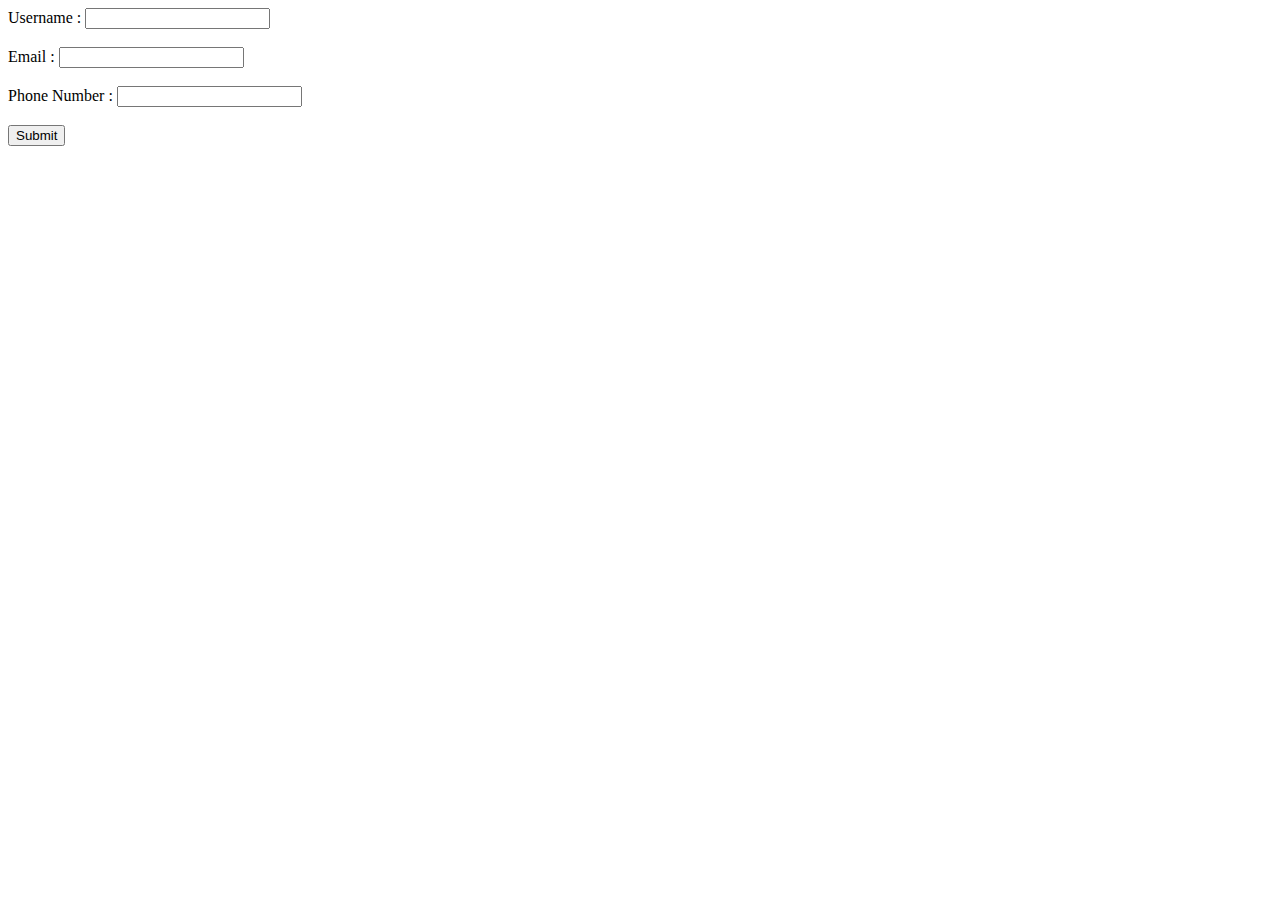
<file: local_storage.html>
<!DOCTYPE html>
<html lang="en">
  <head>
    <meta charset="UTF-8" />
    <meta http-equiv="X-UA-Compatible" content="IE=edge" />
    <meta name="viewport" content="width=device-width, initial-scale=1.0" />
    <title>Document</title>
  </head>
  <body style="margin: 30">
    <!-- Write your code below -->
    <form id = "parchi">

    <label for="un">Username :</label>
    <input type = "text" id = "username"><br><br>
    <label for="mail" >Email :</label>
    <input type = "email" id = "email"><br><br>
    <label for="pn" >Phone Number :</label>
    <input type="tel" id="phone"><br><br>

    <button type="submit">Submit</button>

    </form>
  
  </body>
  <script src="storage.js"></script>
</html>
</file>
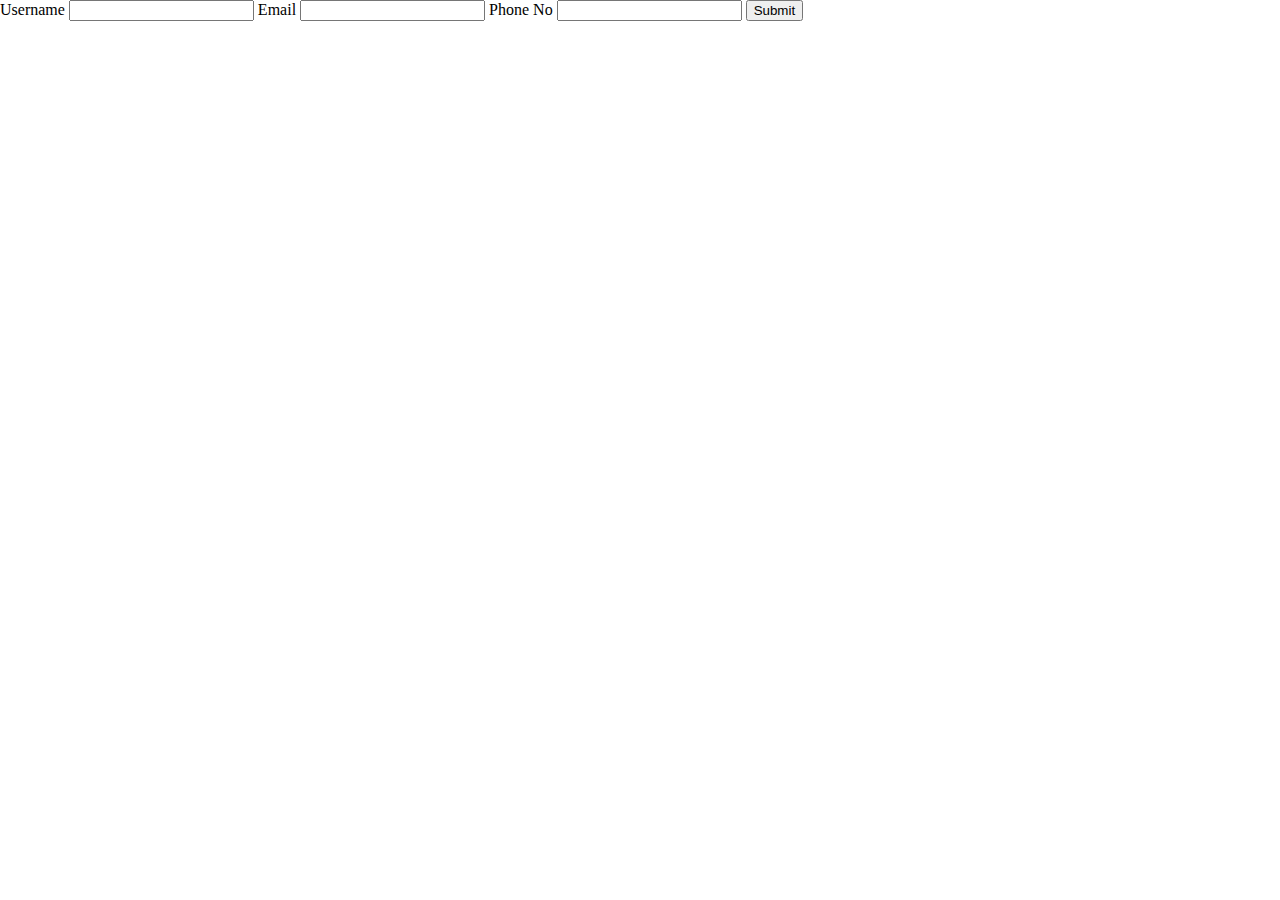
<file: obj_local_storage.html>
<!DOCTYPE html>
<html lang="en">
  <head>
    <meta charset="UTF-8" />
    <meta http-equiv="X-UA-Compatible" content="IE=edge" />
    <meta name="viewport" content="width=device-width, initial-scale=1.0" />
    <title>Document</title>
  </head>
  <body style="margin: 0">
    <form onsubmit="handleFormSubmit(event)">
      <label for="username">Username</label>
      <input type="text" name="username" id="username" />
      <label for="email">Email</label>
      <input type="email" name="email" id="email" />
      <label for="phone">Phone No</label>
      <input type="tel" name="phone" id="phone" />
      <button type="submit">Submit</button>
    </form>
  </body>
  <script src="obj_local_storage.js"></script>
</html>
</file>
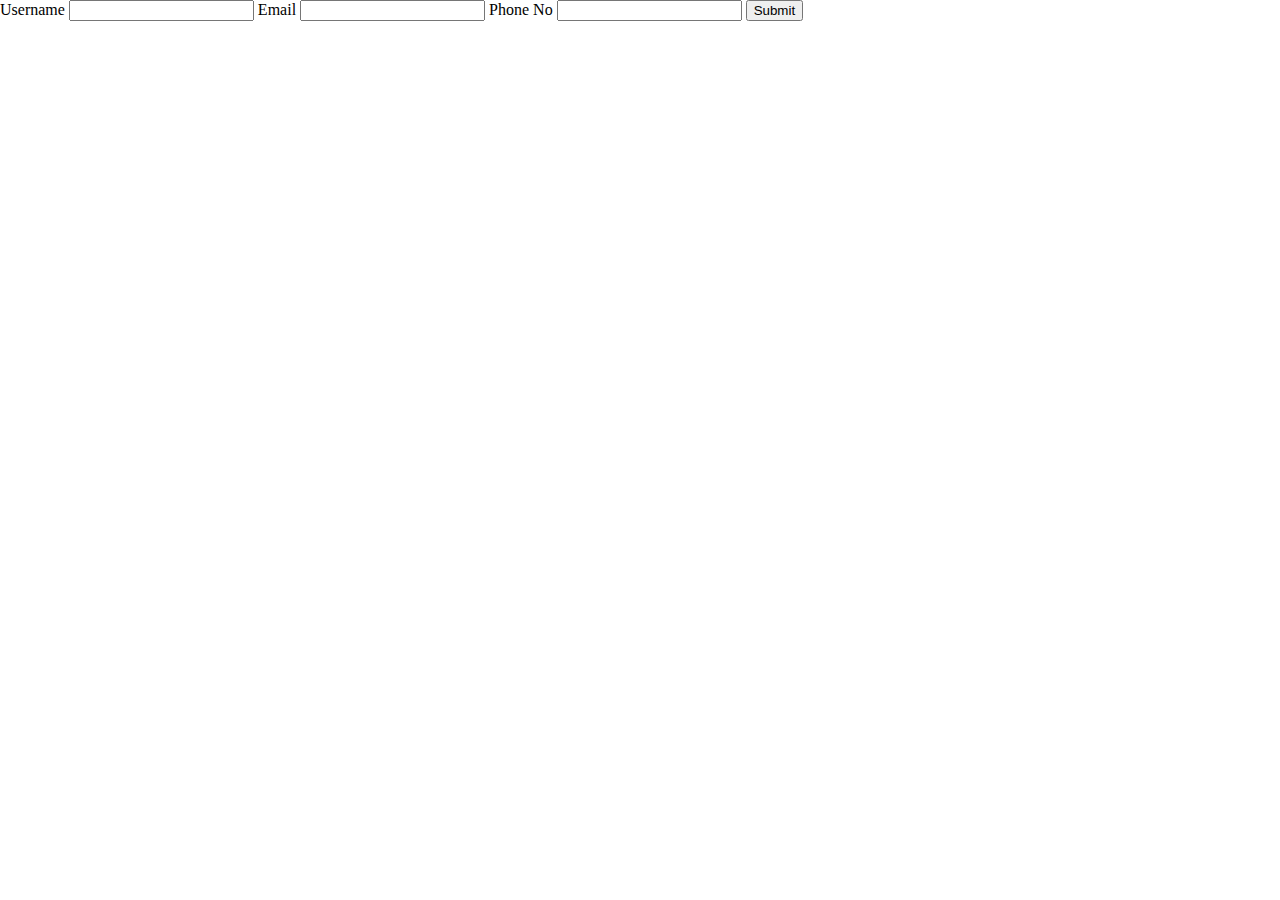
<file: scale.html>
<!DOCTYPE html>
<html lang="en">
  <head>
    <meta charset="UTF-8" />
    <meta http-equiv="X-UA-Compatible" content="IE=edge" />
    <meta name="viewport" content="width=device-width, initial-scale=1.0" />
    <title>Document</title>
  </head>
  <body style="margin: 0">
    <form onsubmit="handleFormSubmit(event)">
      <label for="username">Username</label>
      <input type="text" name="username" id="username" />
      <label for="email">Email</label>
      <input type="email" name="email" id="email" />
      <label for="phone">Phone No</label>
      <input type="tel" name="phone" id="phone" />
      <button type="submit">Submit</button>
    </form>
    <!-- Add Unordered List Element Here -->
    <ul></ul>
    
  </body>
  <script src="scale.js"></script>
</html>
</file>
